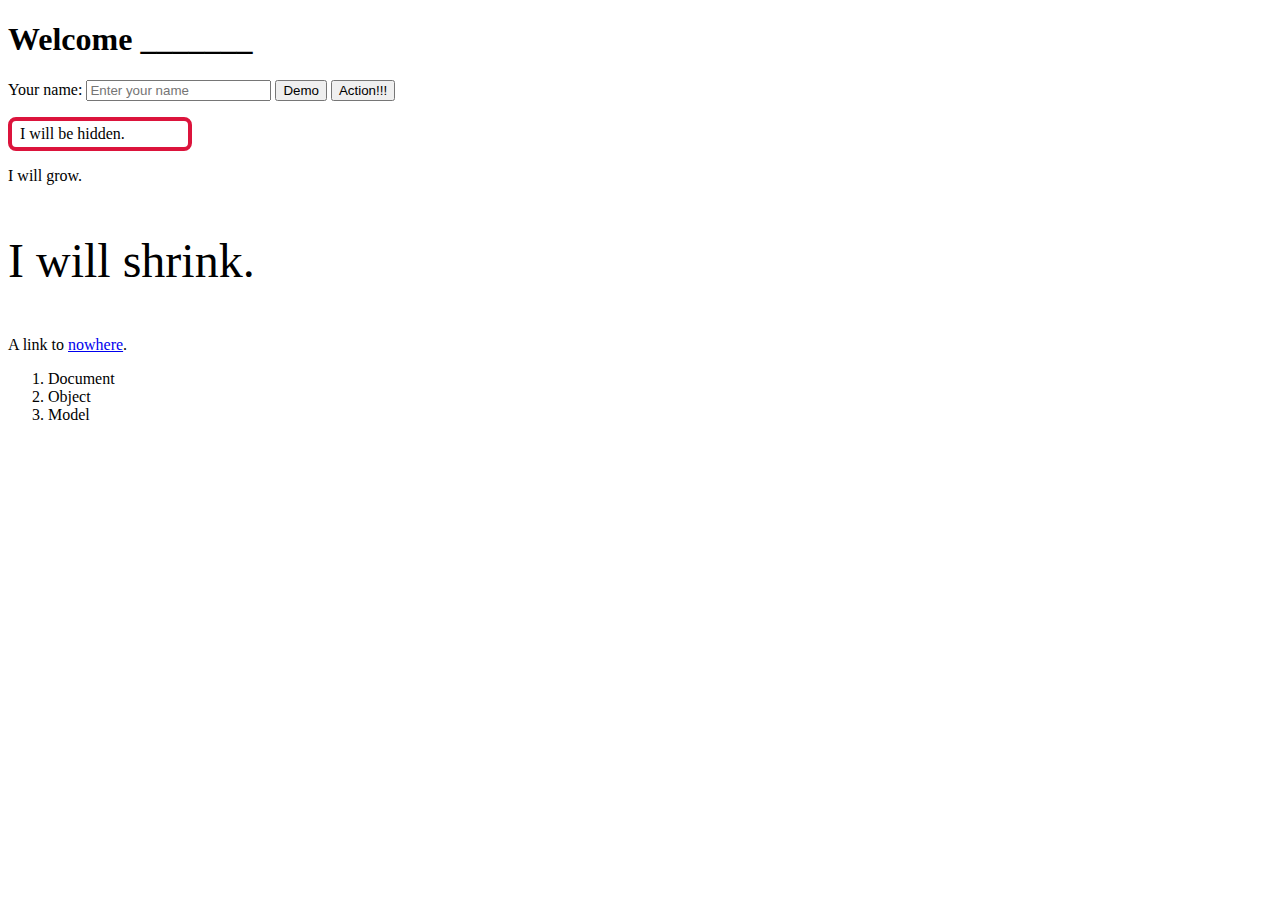
<file: index.html>
<!DOCTYPE html>
<html lang="en">
  <head>
    <meta charset="UTF-8" />
    <meta http-equiv="X-UA-Compatible" content="IE=edge" />
    <meta name="viewport" content="width=device-width, initial-scale=1.0" />
    <title>DOM Demo/Exercise</title>
    <link rel="stylesheet" href="style.css" />
  </head>
  <body>
    <h1>Welcome _______</h1>
    <p>
      <label for="name">Your name: </label>
      <input id="name" placeholder="Enter your name" />

      <button id="demoButton">Demo</button>
      <button id="actionButton">Action!!!</button>
    </p>
    <p id="hide-me">I will be hidden.</p>
    <p id="show-me" style="display: none">I will be shown.</p>
    <p id="grow-me">I will grow.</p>
    <p id="shrink-me" class="big">I will shrink.</p>
    <p>A link to <a class="link" href="broken-link">nowhere</a>.</p>

    <ol>
      <li>Document</li>
      <li>Object</li>
      <li>Model</li>
    </ol>

    <script src="script.js"></script>
  </body>
</html>
</file>
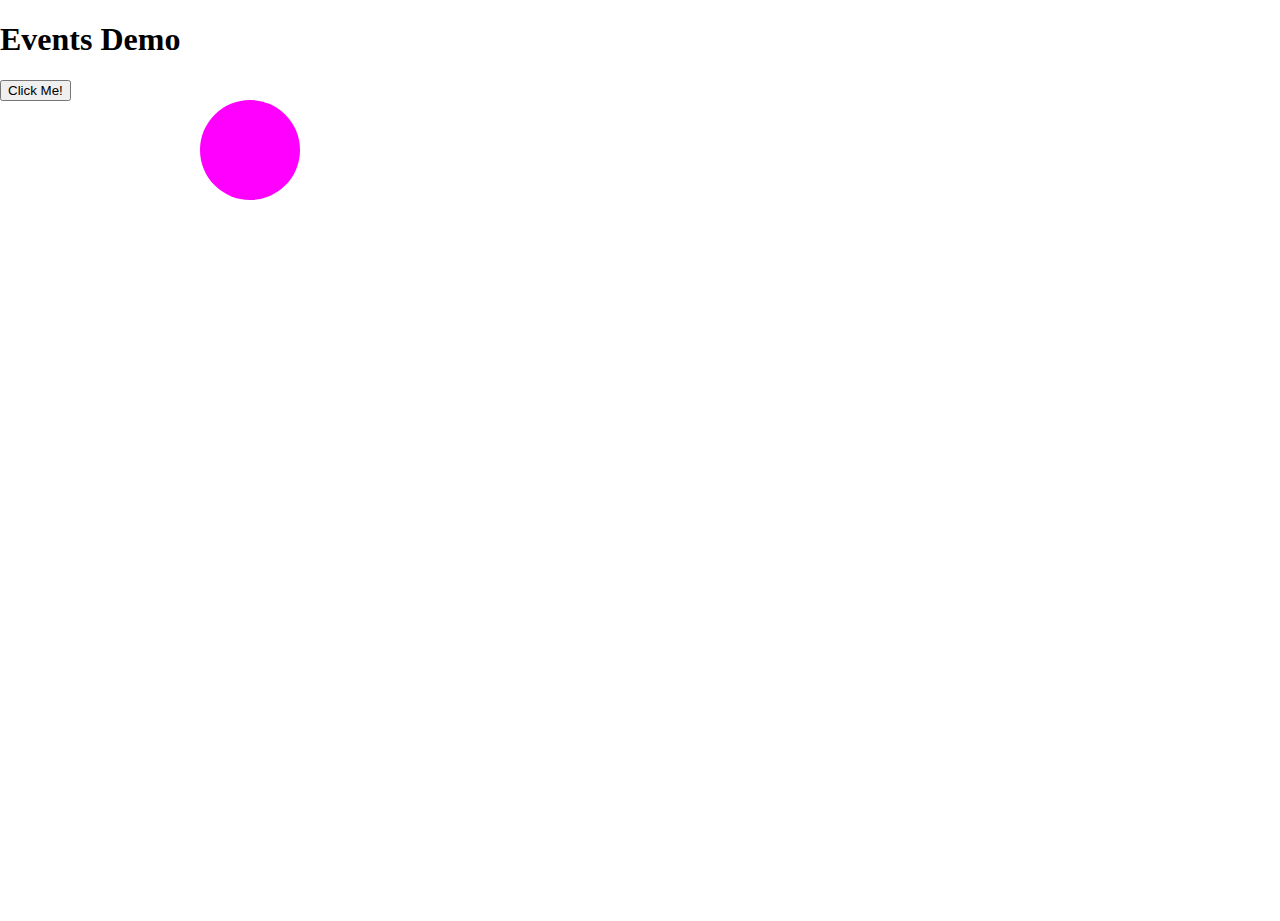
<file: events-demo/index.html>
<!DOCTYPE html>
<html lang="en">
<head>
  <meta charset="UTF-8">
  <meta http-equiv="X-UA-Compatible" content="IE=edge">
  <meta name="viewport" content="width=device-width, initial-scale=1.0">
  <title>Events Demo</title>
  <link rel="stylesheet" href="style.css">
</head>
<body>
  <h1>Events Demo</h1>
  <button id="click-me">Click Me!</button>

  <div id="circle"></div>
  
  <script src="script.js"></script>
</body>
</html>
</file>
<file: style.css>
.big {
  font-size: 300%;
}
p {
  transition: all 400ms;
}
#hide-me,
#show-me {
  border: 4px solid crimson;
  border-radius: 8px;
  padding: 4px 8px;
  width: 10em;
}
#show-me {
  border-color: green;
  margin-left: 11em;
}

.orange {
  color: rgb(28, 110, 59);
  border: 4px solid purple;
}
</file>
<file: events-demo/style.css>
body {
  margin: 0;
  height: 100vh;
}

#circle {
  border-radius: 50%;
  width: 100px;
  height: 100px;
  background-color: magenta;
  position: absolute;
  left: 200px;
  top: 100px;
}
</file>
